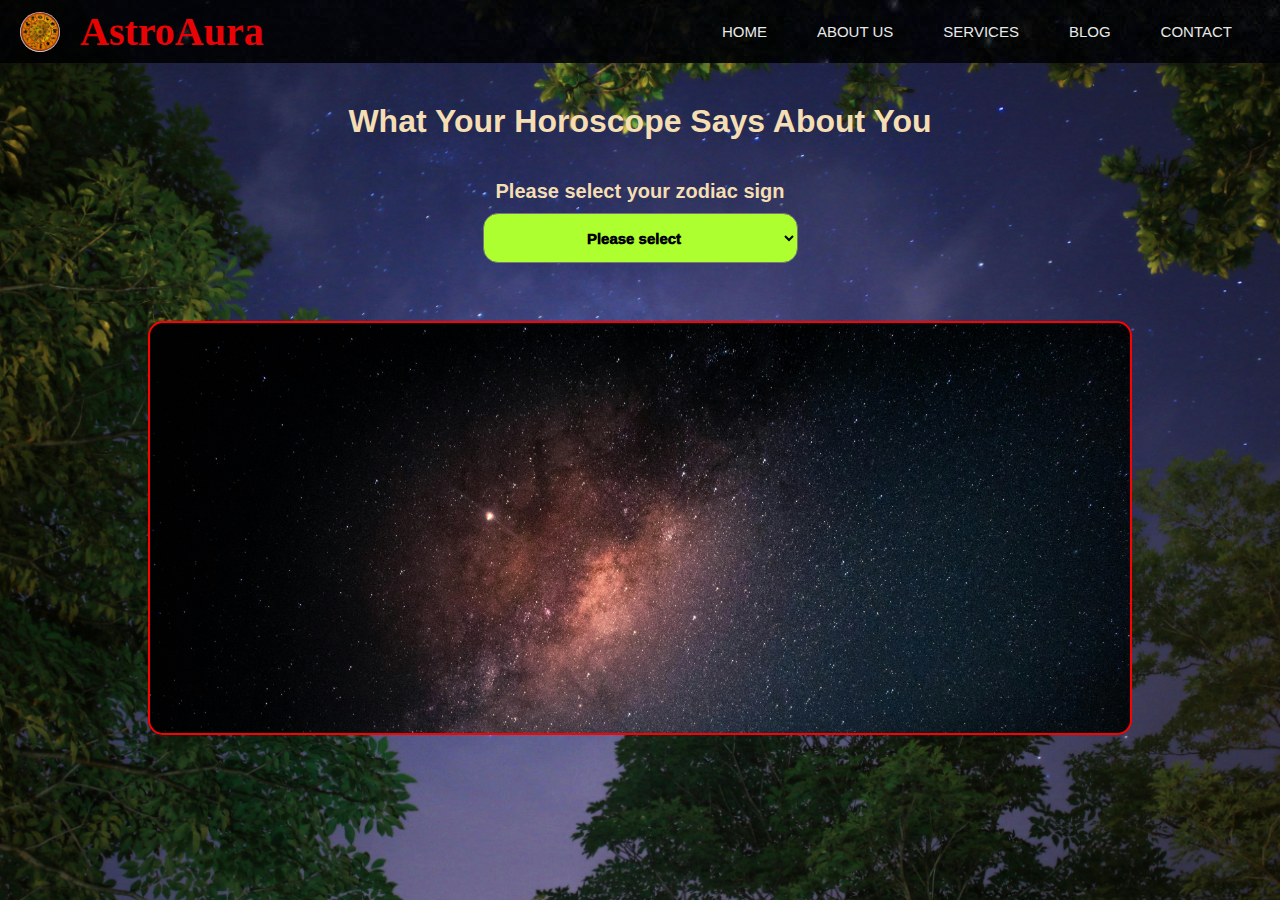
<file: live.html>
<!DOCTYPE html>
<html lang="en">
  <head>
    <meta charset="UTF-8" />
    <meta name="viewport" content="width=device-width, initial-scale=1.0" />
    <title>Your Horoscope</title>
    <link rel="stylesheet" type="text/css" href="live.css" />
    <link rel="stylesheet" href="style.css" />
    <script type="text/javascript" src="live.js" defer></script>
  </head>
  <body>
    <div class="navbar-main">
      <div class="logo primary-color">
        <img
          src="png-transparent-nakshatra-hindu-astrology-horoscope-astrological-sign-astrology-decor-aries-ascendant-thumbnail.png"
          alt=""
          height="40px"
        />
        <h1 class="text-light">AstroAura</h1>
      </div>
      <div class="menu">
        <a href="index.html" target="_blank">Home</a>
        <a href="about.html" target="_blank">About Us</a>
        <a href="services.html" target="_blank">Services</a>
        <a href="blog.html" target="_blank">Blog </a>
        <a href="contact.html" target="_blank">Contact</a>
      </div>
    </div>

    <div id="container">
      <header id="header">
        <h1 class="txtheader">What Your Horoscope Says About You</h1>
        <div id="img_horo"></div>
      </header>

      <section id="selectionarea">
        <h3 id="txt">Please select your zodiac sign</h3>

        <select id="horoscope" name="zodiac" onchange="selffunction()">
          <option value="default">Please select</option>
          <option value="Aries">Aries (March 21 - April 19)</option>
          <option value="Taurus">Taurus (April 20 - May 20)</option>
          <option value="Gemini">Gemini (May 21 - June 20)</option>
          <option value="Cancer">Cancer (June 21 - July 22)</option>
          <option value="Leo">Leo (July 23 - August 22)</option>
          <option value="Virgo">Virgo (August 23 - September 22)</option>
          <option value="Libra">Libra (September 23 - October 22)</option>
          <option value="Scorpio">Scorpio (October 23 - November 21)</option>
          <option value="Sagittarius">
            Sagittarius (November 22 - December 21)
          </option>
          <option value="Capricor">Capricorn (December 22 - January 19)</option>
          <option value="Aquarius">Aquarius (January 20 - February 18)</option>
          <option value="Pisces">Pisces (February 19 - March 20)</option>
        </select>
      </section>
      <br />
      <section id="horoscopetxt">
        <h3 id="textrow1"></h3>
        <textarea
          id="textrow2"
          style="margin: 0px; width: 100%; height: 366px"
          disabled
        ></textarea>
      </section>
      <br />
    </div>
  </body>
</html>
</file>
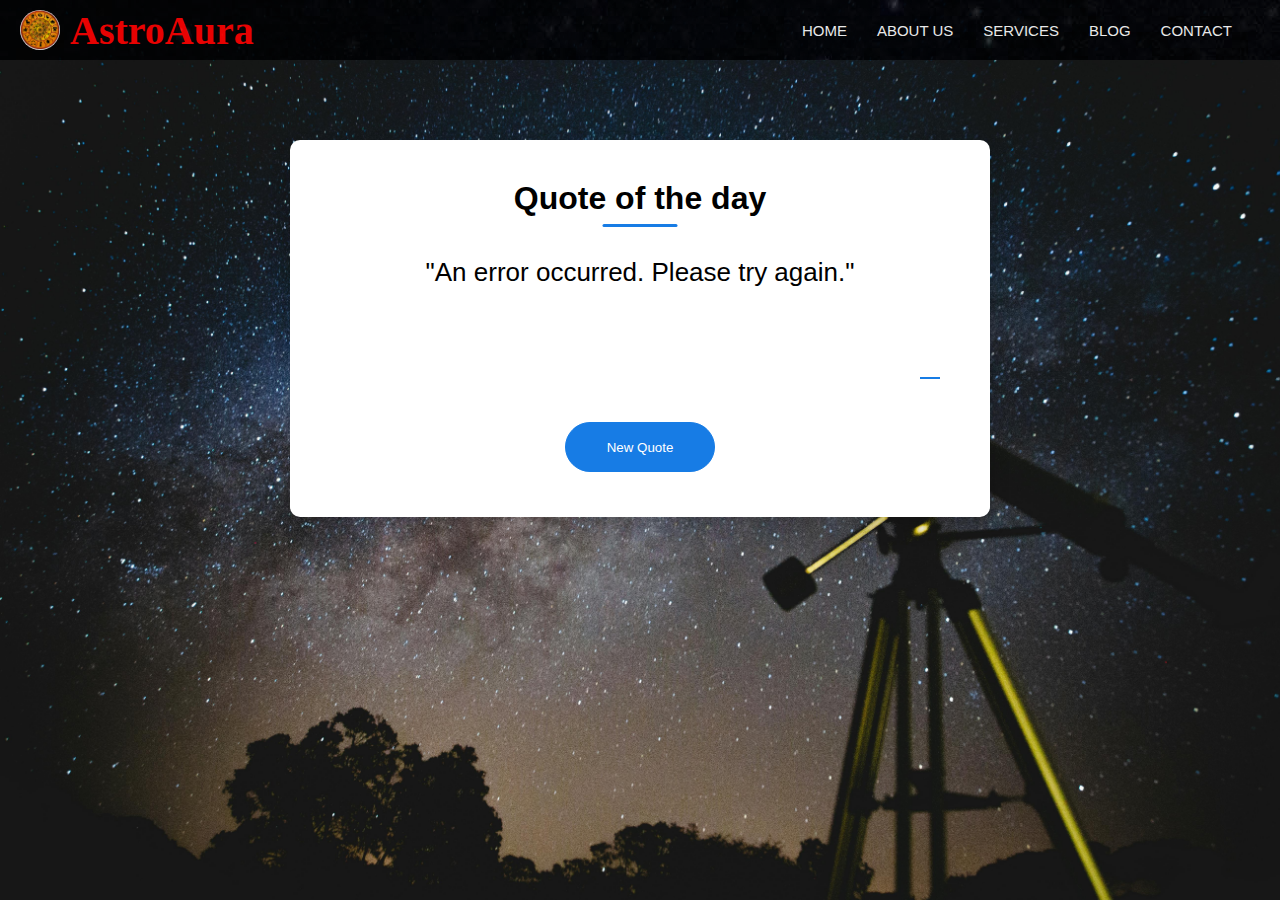
<file: quote.html>
<!DOCTYPE html>
<html lang="en">
<head>
    <meta charset="UTF-8">
    <meta name="viewport" content="width=device-width, initial-scale=1.0">
    <title>Quote of the day</title>
    <link rel="stylesheet" href="q.css">
    <link rel="stylesheet" href="style.css">
</head>
<body>
    <div class="navbar-main">
        <div class="logo primary-color">
            <img
                src="png-transparent-nakshatra-hindu-astrology-horoscope-astrological-sign-astrology-decor-aries-ascendant-thumbnail.png"
                alt=""
                height="40px"
            />
            <h1 class="text-light">AstroAura</h1>
        </div>
        <div class="menu">
            <a href="index.html" target="_blank">Home</a>
            <a href="about.html" target="_blank">About Us</a>
            <a href="services.html" target="_blank">Services</a>
            <a href="blog.html" target="_blank">Blog </a>
            <a href="contact.html" target="_blank">Contact</a>
        </div>
    </div>

    <div class="quote-box">
        <h2>
            Quote of the day
        </h2>
        <blockquote id="quote">Loading...</blockquote>
        <span id="author">Loading...</span>
        <div>
            <button id="new-quote">New Quote</button>
        </div>
    </div>
    <script src="script.js"></script>
</body>
</html>
</file>
<file: live.css>
body {
	margin: 0;
	font-family: 'Times New Roman', Times, serif;
	color: wheat;
	background-image: url(pexels-jibarofoto-1624881.jpg);
	background-size: cover;
	background-repeat: no-repeat;
	background-attachment: fixed;
	font-weight: 1000;
  }
  
  .navbar-main {
	background: #070059; /* Adjust navbar background color */
	padding: 10px 20px; /* Adjust navbar padding */
	display: flex;
	justify-content: space-between;
	align-items: center;
  }
  
  .logo {
	display: flex;
	align-items: center;
  }
  
  .logo img {
	margin-right: 10px; /* Adjust logo spacing */
  }
  
  .menu {
	display: flex;
  }
  
  .menu a {
	
	text-decoration: none;
	margin-left: 20px; /* Adjust menu item spacing */
	padding: 5px 10px; /* Adjust menu item padding */
	transition: color 0.3s ease;
  }
  
  .menu a:hover {
	color: #ffde59; /* Adjust hover color */
  }
  
  #container {
	width: 80vw;
	max-width: 1200px; /* Adjust maximum width */
	margin: auto;
	padding: 20px; /* Adjust container padding */
  }
  
  #header {
	text-align: center;
	margin-top: 20px; /* Adjust header margin */
  }
  
  #selectionarea {
	padding: 20px 0;
	text-align: center;
  }
  
  #txt {
	font-size: 20px;
	margin-bottom: 10px; /* Adjust margin */
  }
  #horoscope{
	background: greenyellow;
	font-weight: 1000;
	font-size: 15px;
	height: 50px;
	border-radius: 15px;
	text-align: center;
  }
  
  #horoscopetxt {
	padding: 20px;
	border: 2px solid red; /* Adjust border style */
	margin-top: 20px; /* Adjust margin */
	background-image: url(pexels-nicole-avagliano-1132392-2312040.jpg);
	background-size: cover;
	background-repeat: no-repeat;
	/* background-attachment: fixed; */
	border-radius: 15px;
  }
  
  #textrow2 {
	width: 100%;
	height: 200px; /* Adjust height as needed */
	resize: none;
	background: transparent;
	border: none;
	color: yellow;
	font-size: 16px;
  }
  
  #img_horo {
	margin-top: 20px; 
	text-align: center; 
	background-color: wheat;
	
	
  }
  
  .txtheader {
	animation: color 1s infinite;
  }
  
  @keyframes color {
	0% {
	  color: red;
	}
	25% {
	  color: yellow;
	}
	50% {
	  color: white;
	}
	100% {
	  color: lightcoral;
	}
  }
  
  @media (max-width: 768px) {
	.navbar-main {
	  flex-direction: column;
	  align-items: flex-start;
	}
  
	.menu {
	  margin-top: 10px;
	}
  
	.menu a {
	  margin-left: 0;
	  margin-right: 10px;
	}
  }
</file>
<file: style.css>
* {
  margin: 0;
  padding: 0;
  box-sizing: border-box;
  font-family: Verdana, Geneva, Tahoma, sans-serif;
}

body {
  scroll-behavior: smooth;
  overflow-x: hidden;
}

.primary-color {
  color: #ffffff;
}

.text-white {
  color: #ffffff;
}
a {
  color: white;
}
.navbar-main {
  display: flex;
  justify-content: space-between;
  align-items: center;
  padding: 8px 33px 8px 20px;
  background-image: url(pexels-ekam-juneja-61080223-14540527.jpg);
  opacity: 0.9;
  position: sticky;
  top: 0px;
  z-index: 100;
}

.logo {
  display: flex;
  align-items: center;
  font-size: 20px;
  color: red;
}

.logo img {
  animation: spin 10s infinite linear;
  display: inline-block;
  width: 40px;
  height: 40px;
  border-radius: 30px;
}

.logo h1 {
  font-family: "Times New Roman", Times, serif;
  margin-left: 10px;
}

.menu {
  display: flex;
  align-items: center;
}

.menu a {
  font-family: cursive, sans-serif;
  padding: 0 15px;
  font-size: 15px;
  font-weight: 500;
  text-transform: uppercase;
  text-decoration: none;
  color: #ffffff;
  transition: color 0.3s;
}

.menu a:hover {
  color: yellow;
}

.background {
  background-image: url(pexels-ekam-juneja-61080223-14540527.jpg);
  display: grid;
  grid-template-columns: 50% 50%;
  grid-template-rows: auto;
  padding: 80px 0;
  background-position: center;
  background-repeat: no-repeat;
  background-size: 100% 100%;
  background-attachment: fixed;
}

.background_data {
  margin: 150px 50px 50px 50px;
}
.main-h5 {
  font-size: 26px;
  margin-top: -15px;
}
.main-p {
  font-size: 18px;
  margin-top: 20px;
}
.background_img {
  position: relative;
}

.background_img_01 {
  animation: spin 12s infinite linear;
  display: inline-block;
  width: 100%;
  height: 100%;
  animation-delay: 1s;
  border-radius: 600px;
  background: transparent;
}

@keyframes spin {
  from {
    transform: rotate(0deg);
  }

  to {
    transform: rotate(360deg);
  }
}

.bg-hand {
  position: absolute;
  top: 25%;
  left: 25%;
  width: 50%;
  height: 50%;
  border-radius: 50%;
  
}

.button1 {
  padding: 20px 30px;
  font-size: 15px;
  font-weight: 1000;
  background-color: yellow;
  color: black;
  border-radius: 50px;
  text-decoration: none;
  margin-right: 30px;
  margin-top: 20px;
}

.button1:hover {
  color: #2111b1;
  border: 1px solid #ffffff;
  background-color: lightcoral;
}

.button2 {
  padding: 20px 30px;
  font-size: 15px;
  font-weight: 1000;
  background-color: #ffffff;
  color: #2111b1;
  border-radius: 50px;
  text-decoration: none;
}
.button2:hover {
  background-color: yellow;
}

.bg3 {
  background-image: url(pexels-minan1398-920534.jpg);
  width: 100%;
  background-position: center;
  background-repeat: no-repeat;
  background-size: 100% 100%;
  background-attachment: fixed;
  position: relative;
  top: -30px;
  margin: 0px;
}

.bg-hand_01 {
  position: absolute;
  top: 2%;
  left: 27%;
  width: 45%;
  border: none;
  border-radius: 185px;
}

.services {
  display: flex;
  flex-direction: column;
  justify-content: space-evenly;
  align-items: center;
  margin: 0px 0;
}
.services > span {
  padding-top: 20px;
}

.services > h1 {
  font-size: 50px;
  line-height: 2;
  font-weight: 700;
  font-family: "Barlow", sans-serif;
}

.services > img {
  width: 20%;
  height: 50px;
}

.services-detail {
  display: grid;
  grid-template-columns: auto auto auto;
  grid-template-rows: auto auto;
  margin: 50px;
}

.service-item {
  background-color: #f6f6f685;
  margin: 20px 30px;
  padding: 60px 50px;
  text-align: center;
}

.service-item:hover {
  border-radius: 100% 100% 0 0;
  box-shadow: 0 -10px 5px yellow;
  transition: 1s;
}

.service-item > i {
  width: 100px;
  height: 100px;
  border-radius: 100%;
  background-color: #2111b1cb;
  color: #fff;
  font-weight: 900;
  text-align: center;
  padding-top: 30px;
  font-size: 34px;
}

.service-item > h3 {
  font-size: 27px;
  font-weight: 600;
  line-height: 80px;
  color: black;
}

.service-item > p {
  color: #ffffff;
  font-size: 18px;
}

.blogs-data {
  text-align: center;
  margin: 30px;
  color: white;
}

.blogs-data > span {
  line-height: 50px;
  font-size: 18px;
}

.main-blogs {
  margin: 40px 60px 40px 140px;
  display: flex;
  flex-direction: row;
  justify-content: space-evenly;
  flex-wrap: wrap;
}

.blog-posts {
  width: 45%;
  margin-right: 30px;
  position: relative;
  transition: 1s;
  margin-bottom: 50px;
}
.blog-posts:hover {
  transform: scale(0.8);
}

.blog-posts > img {
  width: 100%;
  height: 350px;
}

.blog-content {
  padding: 20px 20px;
  background-color: #2111b167;
}

.blog-content > h2 {
  font-size: 26px;
}

.blog-date {
  position: absolute;
  top: 22px;
  left: -35px;
  background-color: #2111b1e7;
  padding: 11px;
}

.back_video {
  position: absolute;
  right: 0;
  bottom: 0;
  z-index: -1;
  width: 100%;
}

.footer {
  background-color: transparent;
  position: relative;
}

.footer-main {
  margin: 0px;
  display: flex;
  flex-direction: row;
  justify-content: space-evenly;
  align-items: baseline;
  flex-wrap: wrap;
  margin-top: 0px;
  
}
.quick-link,
.get-in-touch {
  width: 20%;
  display: flex;
  flex-direction: column;
  justify-content: space-evenly;
  flex-wrap: wrap;
  margin: 50px 28px;
  color: blue;
}

.quick-link > a {
  padding: 5px 5px 20px 0px;
  text-decoration: none;
  color: black;
  font-weight: 1000;
}
.quick-link > a:hover{
  transform: scale(1.2);
  transition: 0.5s;
  color: yellow
}

.button {
  width: 20%;
  padding: 22px 0;
}

.footericon {
  list-style: none;
  line-height: 30px;
  color: yellow;
}

.footericon > span > i {
  padding-right: 10px;
  color: yellowgreen;
}

.follow-us {
  width: 20%;
  color: blue;
}

.follow-us > h1 {
  margin-bottom: 22px;
}

.socialmediaicon {
  background-color: #2878eb;
  color: #ffffff;
  font-size: 30px;
  padding: 8px;
  margin-top: 25px;
  border-radius: 50px;
}
.socialmediaicon:hover {
  background-color: black;
}

.socialmediaicon.facebook {
  background-color: #2878eb;
  color: #ffffff;
  font-size: 30px;
  padding: 8px 13px 8px 13px;
  border-radius: 50px;
}
.socialmediaicon.facebook:hover {
  background-color: black;
}

.footer-mail {
  text-align: center;
  padding-bottom: 60px;
}

.email {
  width: 45%;
  padding: 25px 0;
  padding-left: 20px;
  font-size: 18px;
}

.button {
  width: 15%;
  border-style: none;
  padding: 27px 0;
  background-color: #2878eb;
  font-size: 18px;
  font-weight: 600;
  border-radius: 2px;
}

.footer-end {
  display: flex;
  flex-direction: row;
  justify-content: center;
  padding: 30px 0;
  background-color: #2879eb2c;
}

.footer-end > p {
  margin-left: 25px;
  color: blue;
  
  font-weight: 1000;
}

.about-add {
  margin: 5rem 20px 10rem 20px;
}

.about-row {
  margin: 10px;
}

.about-background {
  width: 100%;
  height: auto;
  background-image: url(pexels-jibarofoto-1624881.jpg);
  background-position: center;
  background-repeat: no-repeat;
  background-size: cover;
  background-attachment: fixed;
}

.about-mr {
  margin: 50px;
}

.abt-col {
  margin: 80px 0 15px 0;
}

.symbol {
  margin: 40px 0;
}

.symbol > img:hover {
  width: 90px;
  height: 90px;
}

.service-sec {
  background-image: url(pexels-francesco-ungaro-998641.jpg);

  background-repeat: no-repeat;
  background-size: 100% 100%;
  background-attachment: fixed;
}

.service_boxx {
  margin: 0 100px 0 100px;
}
.service_box > h4 {
  color: black;
  font-weight: bolder;
  font-weight: 1000;
  font-size: 30px;
}
.service_box > p {
  color: #fbdbdb;
}


.service_box {
  border: 1px solid #bebebecc;
  margin: 20px 20px 40px 0;
  padding: 50px;
  background-color: #f6f6f685;
}

.service_box:hover {
  box-shadow: 20px 20px 30px -5px orangered;
  transition: all 0.5s;
  border-radius: 50px;
  
}

.service_box > img {
  border-radius: 100%;
  padding: 10px;
}

.service_box:hover > img {
  box-shadow: 0px 10px 30px -10px yellow;
  transition: all 0.5s;
}

.ast_btn {
  display: inline-block;
  height: 45px;
  line-height: 43px;
  padding: 0px 20px;
  min-width: 130px;
  background-color: #542d625e;
  color: #ffffff;
  text-transform: capitalize;
  border: 1px solid #bebebecc;
  border-radius: 3px;
  text-decoration: none;
}

.ast_btn:hover {
  background-color: yellow;
  color: black;
  border: 1px solid #bebebecb;
}

.needs-validation {
  margin: 2rem 12rem 8rem 12rem;
  background: transparent;
}
.contact_bg > label {
  color: yellow;
  position: relative;
  left: 12px;
}

.form1 {
  background-image: url(pexels-neale-lasalle-197020-631477.jpg);
  width: 100%;
  background-position: center;
  background-repeat: no-repeat;
  background-size: 100% 100%;
  background-attachment: fixed;
  position: relative;
  top: -30px;
  border: none;
  border-radius: 0;
  padding: 120px 0;
}
.form-fill {
  padding: 30px 120px 30px 120px;
}
.form-contact {
  display: flex;
  flex-direction: column;
}
.form-contact > label {
  color: yellow;
  padding: 3px 15px;
}
.input-field {
  padding: 5px 107px 5px 13px;
  background-color: #ffffff18;
  color: #ffffff;
  border: 2px solid orangered;
  border-radius: 15px;
}
.submit {
  display: flex;
  flex-direction: row;
  justify-content: center;
  align-items: center;
}
.btn-submit {
  background-color: blue;
  color: #ffffff;
  padding: 10px 50px 10px 50px;
  cursor: pointer;
  border-radius: 50px;
  border: none;
  border: 2px solid darkgoldenrod;
}
.add-map {
  margin-top: -40px;
}
</file>
<file: q.css>
* {
  margin: 0;
  padding: 0;
  box-sizing: border-box;
  font-family: Arial, Helvetica, sans-serif;
}
body {
  background-image: url(pexels-lucaspezeta-2034892.jpg);
  background-size: cover; 
  background-repeat: no-repeat; 
  background-attachment: fixed; 
  display: flex;
  flex-direction: column;
  align-items: center;
  justify-content: flex-start;
  height: 100vh;
}

.navbar-main {
  display: flex;
  justify-content: space-between;
  align-items: center;
  padding: 8px 33px 8px 20px;
  background-image: url(pexels-lucaspezeta-2034892.jpg);
  opacity: 0.9;
  position: sticky;
  top: 0;
  z-index: 100;
  width: 100%; 
  height: 60px; 
}

.logo {
  display: flex;
  align-items: center;
  font-size: 20px;
  color: red;
}

.logo img {
  animation: spin 10s infinite linear;
  display: inline-block;
  width: 40px;
  height: 40px;
  border-radius: 30px;
}

.logo h1 {
  font-family: "Times New Roman", Times, serif;
  margin-left: 10px;
}

.menu {
  display: flex;
  align-items: center;
}

.menu a {
  font-family: cursive, sans-serif;
  padding: 0 15px;
  font-size: 15px;
  font-weight: 500;
  text-transform: uppercase;
  text-decoration: none;
  color: #ffffff;
  transition: color 0.3s;
}

.menu a:hover {
  color: yellow;
}

.quote-box {
  background: #fff;
  width: 90%;
  max-width: 700px;
  padding: 40px;
  border-radius: 10px;
  text-align: center;
  box-shadow: 0 10px 20px 0px rgba(0, 0, 0, 0.15);
  margin-top: 80px; /* Add margin to prevent overlap with the navbar */
}

.quote-box h2 {
  font-size: 32px;
  margin-bottom: 40px;
  position: relative;
}

.quote-box h2::after {
  content: "";
  width: 75px;
  height: 3px;
  border-radius: 3px;
  background: rgb(23, 124, 229);
  position: absolute;
  bottom: -10px;
  left: 50%;
  transform: translateX(-50%);
}

.quote-box blockquote {
  font-size: 26px;
  min-height: 110px;
}

.quote-box blockquote::before,
.quote-box blockquote::after {
  content: '"';
}

.quote-box span {
  display: block;
  margin-top: 10px;
  float: right;
  position: relative;
}

.quote-box span::before {
  content: "";
  width: 20px;
  height: 2px;
  background: rgb(23, 124, 229);
  position: absolute;
  top: 50%;
  left: -30px;
}

.quote-box div {
  width: 100%;
  margin-top: 50px;
  display: flex;
  justify-content: center;
}

.quote-box button {
  background-color: rgb(23, 124, 229);
  color: #fff;
  border-radius: 25px;
  border: 1px solid rgb(23, 124, 229);
  width: 150px;
  height: 50px;
  display: flex;
  align-items: center;
  justify-content: center;
  margin: 5px;
  cursor: pointer;
}

@media (max-width: 768px) {
  .quote-box h2 {
    font-size: 28px;
  }

  .quote-box blockquote {
    font-size: 22px;
  }

  .quote-box span {
    float: none;
    text-align: center;
  }

  .quote-box span::before {
    display: none;
  }
}

@media (max-width: 480px) {
  .quote-box h2 {
    font-size: 24px;
    margin-bottom: 30px;
  }

  .quote-box blockquote {
    font-size: 18px;
    min-height: 80px;
  }

  .quote-box div {
    margin-top: 30px;
  }

  .quote-box button {
    width: 120px;
    height: 40px;
  }
}
</file>
